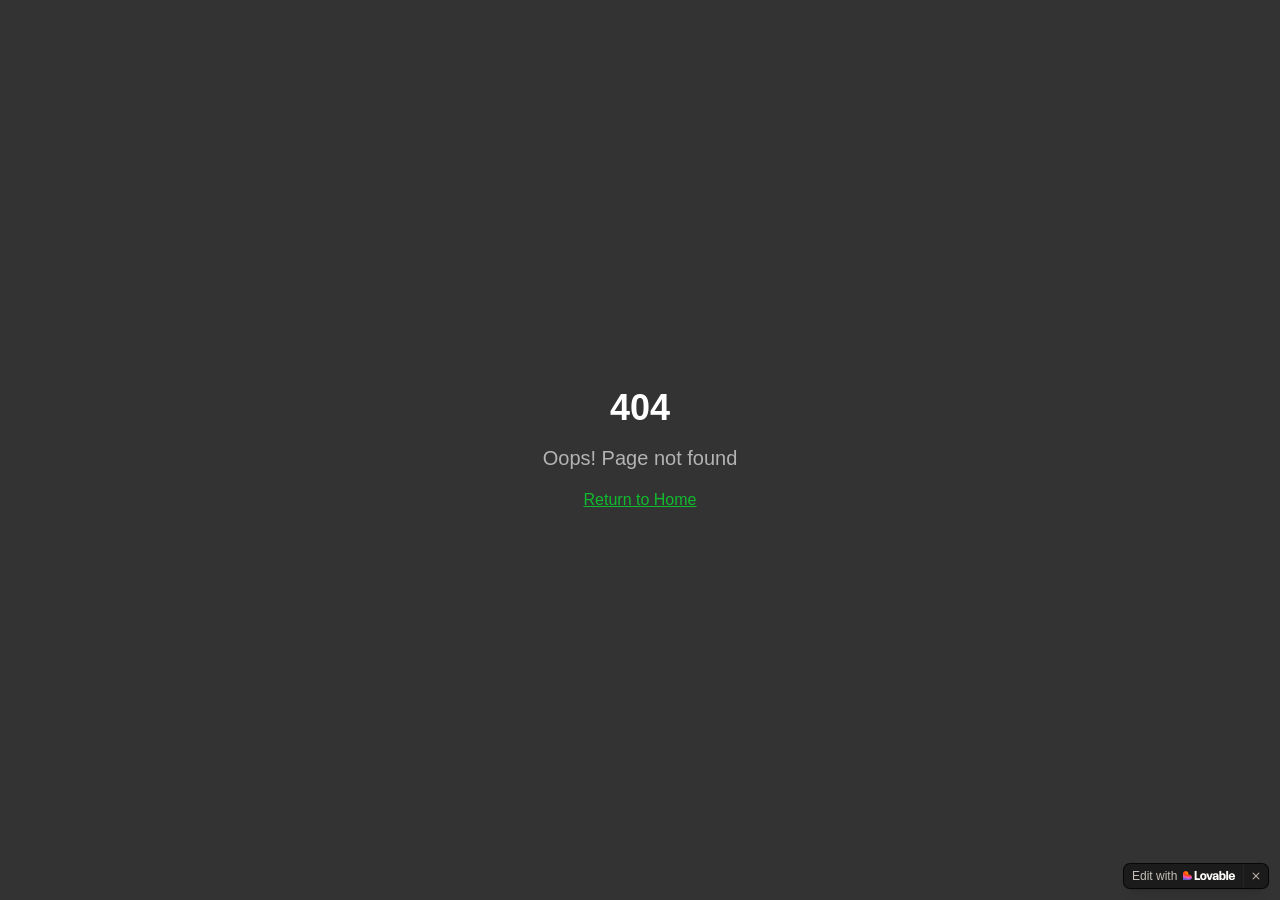
<file: index.html>
<!doctype html>
<html lang="pt-br">
  <head>
    <meta charset="UTF-8" />
    <meta name="viewport" content="width=device-width, initial-scale=1.0" />
    <title>Oferta Especial - Aumente sua Testosterona</title>
    <meta name="description" content="Parabéns! Você foi sorteado para uma oferta exclusiva.">
    <meta name="author" content="Lovable" />

    <!-- TODO: Update og:title to match your application name -->
    
    
    <meta property="og:type" content="website" />
    <meta property="og:image" content="https://pub-bb2e103a32db4e198524a2e9ed8f35b4.r2.dev/de148f58-ff51-496a-8e4f-7de44d46c290/id-preview-b5ab1b5c--cd36c248-e79c-4fe2-bded-eeb5e3ed4ec8.lovable.app-1772504623576.png">

    <meta name="twitter:card" content="summary_large_image" />
    <meta name="twitter:site" content="@Lovable" />
    <meta name="twitter:image" content="https://pub-bb2e103a32db4e198524a2e9ed8f35b4.r2.dev/de148f58-ff51-496a-8e4f-7de44d46c290/id-preview-b5ab1b5c--cd36c248-e79c-4fe2-bded-eeb5e3ed4ec8.lovable.app-1772504623576.png">
    <meta property="og:title" content="Oferta Especial - Aumente sua Testosterona">
  <meta name="twitter:title" content="Oferta Especial - Aumente sua Testosterona">
  <meta property="og:description" content="Parabéns! Você foi sorteado para uma oferta exclusiva.">
  <meta name="twitter:description" content="Parabéns! Você foi sorteado para uma oferta exclusiva.">

    <script>!function(i,n){i._plt=i._plt||(n&&n.timeOrigin?n.timeOrigin+n.now():Date.now())}(window,performance);</script>
    <link rel="preload" href="https://scripts.converteai.net/bf7e3197-aa1c-4f1c-8c3f-56433ef01d16/players/69bcc366ab9c7e1e9b75f3f1/v4/player.js" as="script">
    <link rel="preload" href="https://scripts.converteai.net/lib/js/smartplayer-wc/v4/smartplayer.js" as="script">
    <link rel="preload" href="https://cdn.converteai.net/bf7e3197-aa1c-4f1c-8c3f-56433ef01d16/69bcc35e423ef7939ca3b01e/main.m3u8" as="fetch">
    <link rel="dns-prefetch" href="https://cdn.converteai.net">
    <link rel="dns-prefetch" href="https://scripts.converteai.net">
    <link rel="dns-prefetch" href="https://images.converteai.net">
    <link rel="dns-prefetch" href="https://api.vturb.com.br">
    <script defer src="https://snippets.kiwify.com/upsell/upsell.min.js"></script>
    <script type="text/javascript"> var s=document.createElement("script"); s.src="https://scripts.converteai.net/bf7e3197-aa1c-4f1c-8c3f-56433ef01d16/players/69bcc366ab9c7e1e9b75f3f1/v4/player.js", s.async=!0,document.head.appendChild(s); </script>
  <script type="module" crossorigin src="/assets/index-BqfKpPIn.js"></script>
  <link rel="stylesheet" crossorigin href="/assets/index-BvEghQX3.css">

<style>
	@font-face {
		font-family: 'CameraPlainVariable';
		src: url('https://cdn.gpteng.co/mcp-widgets/v1/fonts/CameraPlainVariable.woff2') format('woff2');
		font-weight: 100 900;
		font-style: normal;
		font-display: swap;
	}

	#lovable-badge {
		--badge-bg: #1b1b1b;
		--badge-text: #c5c1b9;
		--badge-text-hover: #dcdad5;
		--badge-radius: 6px;
		--badge-padding: 8px;
		--badge-gap: 6px;
		--badge-shadow: 
			0 0 0 1px rgba(0, 0, 0, 0.88),
			0 1px 0 0 rgba(0, 0, 0, 0.04),
			0 2px 2px -1px rgba(0, 0, 0, 0.08),
			0 4px 4px -2px rgba(0, 0, 0, 0.08),
			0 8px 8px -4px rgba(0, 0, 0, 0.08),
			0 16px 16px -8px rgba(0, 0, 0, 0.08);
		--badge-transition-duration: 0.2s;
		--badge-transition-easing: cubic-bezier(0.16, 1, 0.32, 1);
		--focus-color: #575ECF;
		--focus-offset: 2px;
		--focus-width: 2px;
		
		position: fixed;
		bottom: 12px;
		right: 12px;
		height: 24px;
		display: flex;
		align-items: center;
		z-index: 1000000;
		background-color: var(--badge-bg);
		color: var(--badge-text);
		border-radius: var(--badge-radius);
		box-shadow: var(--badge-shadow);
		font-size: 12px;
		font-family: CameraPlainVariable, "CameraPlainVariable Fallback", -apple-system, BlinkMacSystemFont, 'Segoe UI', Roboto, sans-serif;
		font-weight: 400 !important;
		text-transform: none !important;
		font-feature-settings: normal !important;
		transform: translateZ(0);
		will-change: transform, opacity;
	}

	#lovable-badge-cta {
		display: flex;
		align-items: center;
		gap: var(--badge-gap);
		padding: 0 var(--badge-padding);
		height: 100%;
		color: inherit;
		text-decoration: none;
		white-space: nowrap;
		border-radius: var(--badge-radius) 0 0 var(--badge-radius);
		transition: 
			background-color var(--badge-transition-duration) ease,
			color var(--badge-transition-duration) ease,
			transform 0.1s ease;
	}

	#lovable-badge-cta:hover {
		background: rgba(255, 255, 255, 0.04);
		color: var(--badge-text-hover);
	}

	#lovable-badge-cta:active {
		transform: scale(0.98);
	}

	#lovable-badge-cta:focus {
		outline: none;
	}

	#lovable-badge-cta:focus-visible {
		outline: var(--focus-width) solid var(--focus-color);
		outline-offset: var(--focus-offset);
		z-index: 1;
	}

	#lovable-badge-text {
		line-height: 1;
	}

	#lovable-badge-divider {
		width: 1px;
		height: 24px;
		background-color: rgba(255, 255, 255, 0.04);
		flex-shrink: 0;
	}

	#lovable-badge-close {
		width: 24px;
		height: 24px;
		min-width: 24px;
		min-height: 24px;
		cursor: pointer;
		background: none;
		border: none;
		padding: 0;
		display: flex;
		align-items: center;
		justify-content: center;
		border-radius: 0 var(--badge-radius) var(--badge-radius) 0;
		flex-shrink: 0;
		transition: 
			background-color var(--badge-transition-duration) ease,
			transform 0.1s ease;
	}

	#lovable-badge-close:hover {
		background: rgba(255, 255, 255, 0.04);
	}

	#lovable-badge-close:active {
		transform: scale(0.92);
	}

	#lovable-badge-close:focus {
		outline: none;
	}

	#lovable-badge-close:focus-visible {
		outline: var(--focus-width) solid var(--focus-color);
		outline-offset: calc(var(--focus-offset) * -1);
		z-index: 1;
	}

	#lovable-badge-close svg path {
		fill: var(--badge-text);
		transition: fill var(--badge-transition-duration) ease;
	}

	#lovable-badge-close:hover svg path {
		fill: var(--badge-text-hover);
	}

	@media (prefers-reduced-motion: reduce) {
		#lovable-badge-cta,
		#lovable-badge-close,
		#lovable-badge-close svg path {
			transition: none;
		}
		
		#lovable-badge-cta:active,
		#lovable-badge-close:active {
			transform: none;
		}
	}

	@media (prefers-contrast: high) {
		#lovable-badge {
			--badge-bg: #000;
			--badge-text: #fff;
			--badge-text-hover: #fff;
			border: 2px solid currentColor;
		}
		
		#lovable-badge-cta:focus-visible,
		#lovable-badge-close:focus-visible {
			outline-width: 3px;
		}
	}
</style>
<script defer src="https://upssellmilitar.lovable.app/~flock.js" data-proxy-url="https://upssellmilitar.lovable.app/~api/analytics"></script></head>

  <body>
    <div id="root"></div>
  
<aside 
	id="lovable-badge" 
	role="complementary"
	dir="ltr"
	lang="en"
	aria-label="Edit with Lovable">
	<a 
		id="lovable-badge-cta" 
		target="_blank" 
		href="https://lovable.dev/projects/cd36c248-e79c-4fe2-bded-eeb5e3ed4ec8?utm_source=lovable-badge"
		rel="noopener"
		aria-label="Edit with Lovable">
		<span id="lovable-badge-text">Edit with</span>
		<svg xmlns="http://www.w3.org/2000/svg" width="52" height="16" fill="none" viewBox="0 0 52 16">
  <path fill="#FCFBF8" fill-rule="evenodd" d="M20.318 5.25c.643 0 1.206.14 1.69.418a2.81 2.81 0 0 1 1.118 1.191c.266.513.4 1.115.4 1.807s-.134 1.296-.4 1.812a2.81 2.81 0 0 1-1.118 1.193c-.484.278-1.047.418-1.69.418s-1.208-.14-1.695-.418a2.85 2.85 0 0 1-1.125-1.193c-.262-.516-.393-1.12-.393-1.812s.131-1.294.393-1.807a2.848 2.848 0 0 1 1.125-1.191c.487-.279 1.052-.418 1.695-.418Zm0 1.425c-.27 0-.504.076-.7.228-.193.147-.34.37-.443.67-.102.295-.153.66-.153 1.093 0 .435.05.801.153 1.1.102.3.25.524.443.676.196.147.43.22.7.22.27 0 .502-.073.694-.22.193-.152.341-.375.443-.67.103-.299.153-.667.153-1.106 0-.65-.112-1.145-.337-1.481a1.08 1.08 0 0 0-.953-.51ZM32.7 5.25c.61 0 1.127.1 1.549.3.422.197.74.48.953.849.217.368.325.809.325 1.32v2.704c0 .29.02.562.062.812.044.245.108.4.19.466V12h-1.935a5.895 5.895 0 0 1-.105-.684 7.745 7.745 0 0 1-.02-.228 2.293 2.293 0 0 1-.151.203c-.205.242-.47.437-.793.584-.32.143-.685.215-1.094.215-.406 0-.77-.08-1.094-.24a1.845 1.845 0 0 1-.756-.682 1.984 1.984 0 0 1-.27-1.045c0-.606.178-1.069.535-1.388.356-.324.87-.534 1.542-.633l1.125-.16c.225-.032.403-.074.534-.123a.622.622 0 0 0 .288-.196.549.549 0 0 0 .093-.327.65.65 0 0 0-.11-.367.702.702 0 0 0-.32-.27c-.14-.07-.31-.105-.51-.105-.32 0-.576.083-.768.251-.193.164-.298.39-.314.676h-1.923c.016-.434.147-.82.393-1.155.25-.34.596-.604 1.039-.792.442-.189.954-.283 1.535-.283Zm.99 3.498a.98.98 0 0 1-.215.14 2.49 2.49 0 0 1-.584.178l-.473.092c-.315.061-.553.156-.713.283-.155.127-.233.305-.233.534 0 .23.084.412.252.547.168.135.383.203.645.203s.494-.058.694-.173c.201-.118.355-.282.461-.49.11-.21.166-.448.166-.714v-.6Zm4.526-2.375c.065-.125.138-.243.221-.349.197-.25.437-.44.719-.571.282-.135.6-.203.952-.203.528 0 .988.138 1.377.412.389.275.688.67.896 1.186.21.512.314 1.12.314 1.824 0 .7-.107 1.309-.32 1.825-.213.512-.518.906-.915 1.18-.393.275-.854.412-1.383.412-.352 0-.667-.062-.946-.184a1.832 1.832 0 0 1-.7-.554 2.2 2.2 0 0 1-.234-.383V12h-1.843V3h1.862v3.373Zm1.284.296c-.274 0-.51.085-.707.253-.192.163-.338.397-.436.7a3.376 3.376 0 0 0-.148 1.05c0 .406.05.759.148 1.058.098.299.243.53.436.694.197.164.433.246.707.246.279 0 .512-.082.7-.246.193-.164.336-.395.43-.694.099-.3.148-.652.148-1.058 0-.405-.05-.757-.147-1.056-.095-.299-.238-.53-.43-.694a1.015 1.015 0 0 0-.7-.253Zm9.416-1.419c.602 0 1.136.131 1.604.393.466.262.829.643 1.086 1.143.263.5.394 1.097.394 1.794 0 .25-.002.449-.006.596H47.51c.018.288.071.538.164.75a1.3 1.3 0 0 0 .491.596c.214.13.465.196.757.196.319 0 .583-.082.792-.246.209-.167.34-.403.393-.706h1.862a2.48 2.48 0 0 1-.485 1.235 2.54 2.54 0 0 1-1.051.805c-.439.188-.949.283-1.53.283-.655 0-1.225-.125-1.708-.375a2.672 2.672 0 0 1-1.13-1.143c-.267-.508-.4-1.137-.4-1.887 0-.712.14-1.327.418-1.843a2.86 2.86 0 0 1 1.155-1.186c.491-.27 1.051-.405 1.678-.405Zm-.044 1.345c-.274 0-.516.068-.725.203a1.29 1.29 0 0 0-.479.59 2.045 2.045 0 0 0-.132.498h2.562a1.873 1.873 0 0 0-.138-.602 1.061 1.061 0 0 0-.418-.516 1.243 1.243 0 0 0-.67-.173Z" clip-rule="evenodd"/>
  <path fill="#FCFBF8" d="m26.605 9.995 1.342-4.566h1.924L27.628 12h-2.07l-2.33-6.57h1.98l1.397 4.565Zm-13.013.143h2.256c1.632 0 1.421 1.837 1.418 1.861h-5.603V3h1.93v7.138Zm31.516 1.861h-1.862V3h1.862v8.999Z"/>
  <path fill="url(#a)" fill-rule="evenodd" d="M2.7 3c1.492 0 2.7 1.192 2.7 2.663v1.012h.9c1.49 0 2.7 1.192 2.7 2.662S7.791 12 6.3 12H0V5.663C0 4.193 1.209 3 2.7 3Z" clip-rule="evenodd"/>
  <defs>
    <radialGradient id="a" cx="0" cy="0" r="1" gradientTransform="matrix(-1.54236 7.07838 -10.231 -2.15602 4.627 5.022)" gradientUnits="userSpaceOnUse">
      <stop offset=".106" stop-color="#FE7B02"/>
      <stop offset=".394" stop-color="#FE3F21"/>
      <stop offset=".608" stop-color="#F858BC"/>
      <stop offset=".929" stop-color="#575ECF"/>
    </radialGradient>
  </defs>
</svg>


	</a>
	
	<span id="lovable-badge-divider" aria-hidden="true"></span>
	
	<button 
		id="lovable-badge-close"
		aria-label="Dismiss"
		title="Dismiss"
		type="button">
		<svg xmlns="http://www.w3.org/2000/svg" width="16" height="16" fill="none" viewBox="0 0 16 16" aria-hidden="true">
			<path d="M10.646 4.646a.5.5 0 1 1 .707.708L8.707 8l2.646 2.646a.5.5 0 1 1-.707.707L8 8.707l-2.646 2.646a.5.5 0 1 1-.708-.707L7.293 8 4.646 5.354a.5.5 0 1 1 .708-.708L8 7.293l2.646-2.647Z"/>
		</svg>
	</button>
</aside>
<script>
	// Don't show the lovable-badge if the page is in an iframe or if it's being rendered by puppeteer (screenshot service)
	if (window.self !== window.top || navigator.userAgent.includes('puppeteer')) {
		// the page is in an iframe
		var badge = document.getElementById('lovable-badge');
		if (badge) {
			badge.style.display = 'none';
		}
	}

	// Add click event listener to close button with animation
	var closeButton = document.getElementById('lovable-badge-close');
	if (closeButton) {
		closeButton.addEventListener('click', function(event) {
			event.preventDefault();
			event.stopPropagation();
			var badge = document.getElementById('lovable-badge');
			if (badge) {
				badge.classList.add('closing');
				setTimeout(function() {
					if (badge) {
						badge.style.display = 'none';
					}
				}, 240);
			}
		});
	}
</script>
</body>
</html>
</file>
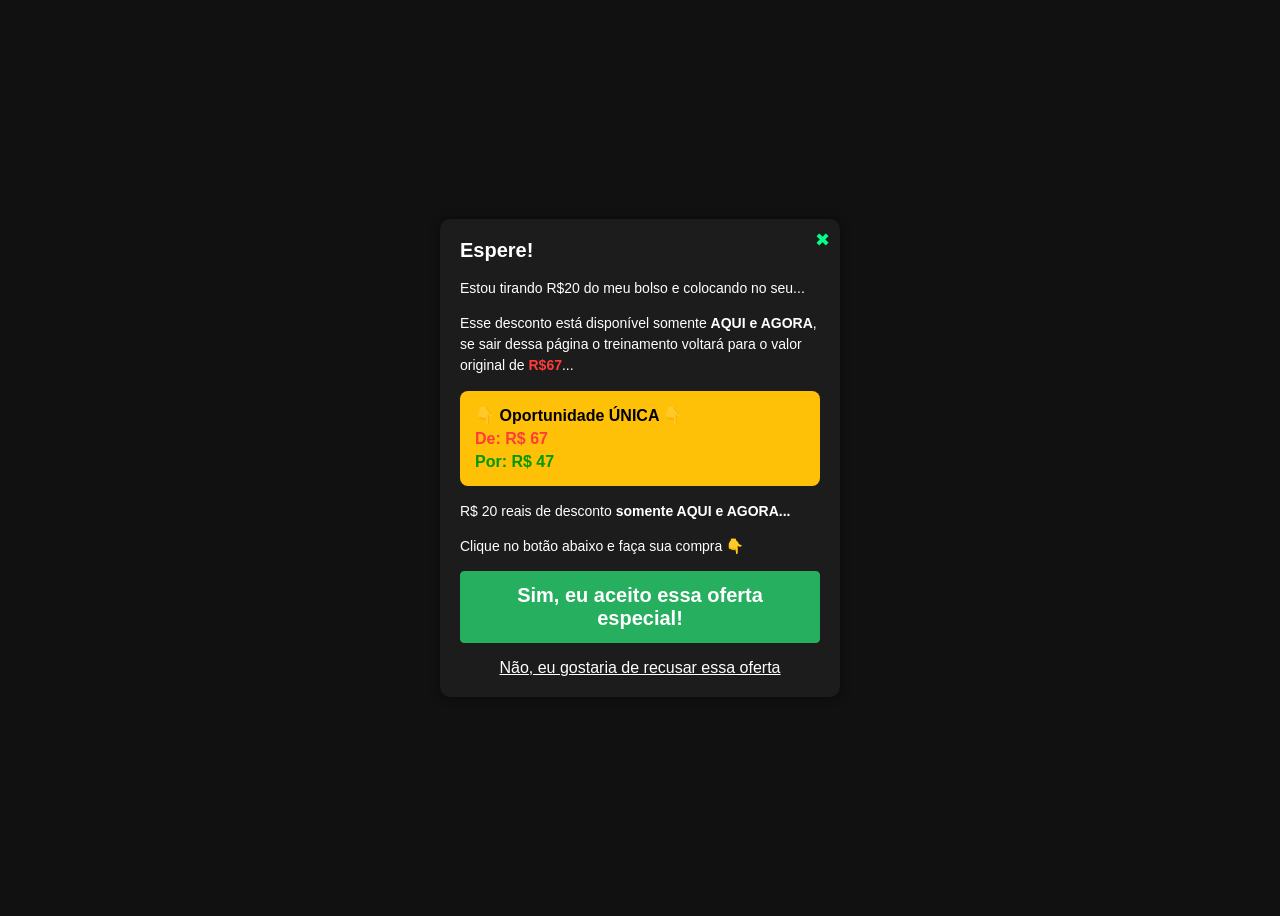
<file: back (4)/index.html>
<!DOCTYPE html>
<html lang="pt-br">
<head>
<meta charset="UTF-8">
<meta name="viewport" content="width=device-width, initial-scale=1.0">
<title>Oferta</title>

<style>
    body {
        background: #111;
        font-family: Arial, sans-serif;
        display: flex;
        justify-content: center;
        align-items: center;
        height: 100vh;
    }

    .box {
        background: #1c1c1c;
        color: #fff;
        width: 360px;
        border-radius: 10px;
        padding: 20px;
        box-shadow: 0 0 10px rgba(0,0,0,0.5);
        position: relative;
    }

    .close {
        position: absolute;
        top: 10px;
        right: 10px;
        color: #00ff88;
        font-size: 18px;
        cursor: pointer;
    }

    h2 {
        margin-top: 0;
        font-size: 20px;
    }

    p {
        font-size: 14px;
        line-height: 1.5;
    }

    .red {
        color: #ff3b3b;
        font-weight: bold;
    }

    .yellow-box {
        background: #ffc107;
        color: #000;
        border-radius: 8px;
        padding: 15px;
        margin: 15px 0;
        font-weight: bold;
    }

    .yellow-box span {
        display: block;
        margin-top: 5px;
    }

    .old {
        color: #ff3b3b;
    }

    .new {
        color: #009900;
    }

    .btn {
        background: #2ecc71;
        color: #fff;
        text-align: center;
        padding: 15px;
        border-radius: 8px;
        margin-top: 15px;
        font-weight: bold;
        cursor: pointer;
        text-decoration: none;
        display: block;
    }

    .btn:hover {
        background: #27ae60;
    }
</style>

</head>
<body>

<div class="box">
    <div class="close">✖</div>

    <h2><strong>Espere!</strong></h2>

    <p>Estou tirando R$20 do meu bolso e colocando no seu...</p>

    <p>
        Esse desconto está disponível somente <strong>AQUI e AGORA</strong>, 
        se sair dessa página o treinamento voltará para o valor original de 
        <span class="red">R$67</span>...
    </p>

    <div class="yellow-box">
        👇 Oportunidade ÚNICA 👇
        <span class="old">De: R$ 67</span>
        <span class="new">Por: R$ 47</span>
    </div>

    <p>R$ 20 reais de desconto <strong>somente AQUI e AGORA...</strong></p>

    <p>Clique no botão abaixo e faça sua compra 👇</p>

    <div style="text-align:center" id="kiwify-upsell-zq73HGE" data-upsell-url="" data-downsell-url="">
          <button id="kiwify-upsell-trigger-zq73HGE" style="background-color:#27AF60;padding:12px 16px;cursor:pointer;color:#FFFFFF;font-weight:600;border-radius:4px;border:1px solid #27AF60;font-size:20px;">Sim, eu aceito essa oferta especial!</button>
          <div id="kiwify-upsell-cancel-trigger-zq73HGE" style="margin-top:1rem;cursor:pointer;font-size:16px;text-decoration:underline;font-family:sans-serif;">Não, eu gostaria de recusar essa oferta</div>
        </div><script src="https://snippets.kiwify.com/upsell/upsell.min.js"></script>
</div>

</body>
</html>
</file>
<file: assets/index-BvEghQX3.css>
*,:before,:after{--tw-border-spacing-x: 0;--tw-border-spacing-y: 0;--tw-translate-x: 0;--tw-translate-y: 0;--tw-rotate: 0;--tw-skew-x: 0;--tw-skew-y: 0;--tw-scale-x: 1;--tw-scale-y: 1;--tw-pan-x: ;--tw-pan-y: ;--tw-pinch-zoom: ;--tw-scroll-snap-strictness: proximity;--tw-gradient-from-position: ;--tw-gradient-via-position: ;--tw-gradient-to-position: ;--tw-ordinal: ;--tw-slashed-zero: ;--tw-numeric-figure: ;--tw-numeric-spacing: ;--tw-numeric-fraction: ;--tw-ring-inset: ;--tw-ring-offset-width: 0px;--tw-ring-offset-color: #fff;--tw-ring-color: rgb(59 130 246 / .5);--tw-ring-offset-shadow: 0 0 #0000;--tw-ring-shadow: 0 0 #0000;--tw-shadow: 0 0 #0000;--tw-shadow-colored: 0 0 #0000;--tw-blur: ;--tw-brightness: ;--tw-contrast: ;--tw-grayscale: ;--tw-hue-rotate: ;--tw-invert: ;--tw-saturate: ;--tw-sepia: ;--tw-drop-shadow: ;--tw-backdrop-blur: ;--tw-backdrop-brightness: ;--tw-backdrop-contrast: ;--tw-backdrop-grayscale: ;--tw-backdrop-hue-rotate: ;--tw-backdrop-invert: ;--tw-backdrop-opacity: ;--tw-backdrop-saturate: ;--tw-backdrop-sepia: ;--tw-contain-size: ;--tw-contain-layout: ;--tw-contain-paint: ;--tw-contain-style: }::backdrop{--tw-border-spacing-x: 0;--tw-border-spacing-y: 0;--tw-translate-x: 0;--tw-translate-y: 0;--tw-rotate: 0;--tw-skew-x: 0;--tw-skew-y: 0;--tw-scale-x: 1;--tw-scale-y: 1;--tw-pan-x: ;--tw-pan-y: ;--tw-pinch-zoom: ;--tw-scroll-snap-strictness: proximity;--tw-gradient-from-position: ;--tw-gradient-via-position: ;--tw-gradient-to-position: ;--tw-ordinal: ;--tw-slashed-zero: ;--tw-numeric-figure: ;--tw-numeric-spacing: ;--tw-numeric-fraction: ;--tw-ring-inset: ;--tw-ring-offset-width: 0px;--tw-ring-offset-color: #fff;--tw-ring-color: rgb(59 130 246 / .5);--tw-ring-offset-shadow: 0 0 #0000;--tw-ring-shadow: 0 0 #0000;--tw-shadow: 0 0 #0000;--tw-shadow-colored: 0 0 #0000;--tw-blur: ;--tw-brightness: ;--tw-contrast: ;--tw-grayscale: ;--tw-hue-rotate: ;--tw-invert: ;--tw-saturate: ;--tw-sepia: ;--tw-drop-shadow: ;--tw-backdrop-blur: ;--tw-backdrop-brightness: ;--tw-backdrop-contrast: ;--tw-backdrop-grayscale: ;--tw-backdrop-hue-rotate: ;--tw-backdrop-invert: ;--tw-backdrop-opacity: ;--tw-backdrop-saturate: ;--tw-backdrop-sepia: ;--tw-contain-size: ;--tw-contain-layout: ;--tw-contain-paint: ;--tw-contain-style: }*,:before,:after{box-sizing:border-box;border-width:0;border-style:solid;border-color:#e5e7eb}:before,:after{--tw-content: ""}html,:host{line-height:1.5;-webkit-text-size-adjust:100%;-moz-tab-size:4;-o-tab-size:4;tab-size:4;font-family:ui-sans-serif,system-ui,sans-serif,"Apple Color Emoji","Segoe UI Emoji",Segoe UI Symbol,"Noto Color Emoji";font-feature-settings:normal;font-variation-settings:normal;-webkit-tap-highlight-color:transparent}body{margin:0;line-height:inherit}hr{height:0;color:inherit;border-top-width:1px}abbr:where([title]){-webkit-text-decoration:underline dotted;text-decoration:underline dotted}h1,h2,h3,h4,h5,h6{font-size:inherit;font-weight:inherit}a{color:inherit;text-decoration:inherit}b,strong{font-weight:bolder}code,kbd,samp,pre{font-family:ui-monospace,SFMono-Regular,Menlo,Monaco,Consolas,Liberation Mono,Courier New,monospace;font-feature-settings:normal;font-variation-settings:normal;font-size:1em}small{font-size:80%}sub,sup{font-size:75%;line-height:0;position:relative;vertical-align:baseline}sub{bottom:-.25em}sup{top:-.5em}table{text-indent:0;border-color:inherit;border-collapse:collapse}button,input,optgroup,select,textarea{font-family:inherit;font-feature-settings:inherit;font-variation-settings:inherit;font-size:100%;font-weight:inherit;line-height:inherit;letter-spacing:inherit;color:inherit;margin:0;padding:0}button,select{text-transform:none}button,input:where([type=button]),input:where([type=reset]),input:where([type=submit]){-webkit-appearance:button;background-color:transparent;background-image:none}:-moz-focusring{outline:auto}:-moz-ui-invalid{box-shadow:none}progress{vertical-align:baseline}::-webkit-inner-spin-button,::-webkit-outer-spin-button{height:auto}[type=search]{-webkit-appearance:textfield;outline-offset:-2px}::-webkit-search-decoration{-webkit-appearance:none}::-webkit-file-upload-button{-webkit-appearance:button;font:inherit}summary{display:list-item}blockquote,dl,dd,h1,h2,h3,h4,h5,h6,hr,figure,p,pre{margin:0}fieldset{margin:0;padding:0}legend{padding:0}ol,ul,menu{list-style:none;margin:0;padding:0}dialog{padding:0}textarea{resize:vertical}input::-moz-placeholder,textarea::-moz-placeholder{opacity:1;color:#9ca3af}input::placeholder,textarea::placeholder{opacity:1;color:#9ca3af}button,[role=button]{cursor:pointer}:disabled{cursor:default}img,svg,video,canvas,audio,iframe,embed,object{display:block;vertical-align:middle}img,video{max-width:100%;height:auto}[hidden]:where(:not([hidden=until-found])){display:none}:root{--background: 0 0% 13%;--foreground: 0 0% 100%;--card: 0 0% 13%;--card-foreground: 0 0% 100%;--popover: 0 0% 13%;--popover-foreground: 0 0% 100%;--primary: 130 83% 40%;--primary-foreground: 0 0% 100%;--secondary: 0 0% 20%;--secondary-foreground: 0 0% 100%;--muted: 0 0% 20%;--muted-foreground: 0 0% 70%;--accent: 0 0% 20%;--accent-foreground: 0 0% 100%;--destructive: 0 72% 51%;--destructive-foreground: 0 0% 100%;--warning: 0 72% 40%;--warning-foreground: 0 0% 100%;--cta: 134 61% 41%;--cta-foreground: 0 0% 100%;--border: 0 0% 20%;--input: 0 0% 20%;--ring: 130 83% 40%;--radius: .5rem;--sidebar-background: 0 0% 10%;--sidebar-foreground: 0 0% 90%;--sidebar-primary: 130 83% 40%;--sidebar-primary-foreground: 0 0% 100%;--sidebar-accent: 0 0% 15%;--sidebar-accent-foreground: 0 0% 90%;--sidebar-border: 0 0% 20%;--sidebar-ring: 130 83% 40%}*{border-color:hsl(var(--border))}body{background-color:hsl(var(--background));color:hsl(var(--foreground));font-family:Helvetica Neue,Arial,sans-serif}.sr-only{position:absolute;width:1px;height:1px;padding:0;margin:-1px;overflow:hidden;clip:rect(0,0,0,0);white-space:nowrap;border-width:0}.pointer-events-none{pointer-events:none}.pointer-events-auto{pointer-events:auto}.visible{visibility:visible}.invisible{visibility:hidden}.fixed{position:fixed}.absolute{position:absolute}.relative{position:relative}.inset-0{top:0;right:0;bottom:0;left:0}.inset-x-0{left:0;right:0}.inset-y-0{top:0;bottom:0}.-bottom-12{bottom:-3rem}.-left-12{left:-3rem}.-right-12{right:-3rem}.-top-12{top:-3rem}.bottom-0{bottom:0}.left-0{left:0}.left-1{left:.25rem}.left-1\/2{left:50%}.left-2{left:.5rem}.left-\[50\%\]{left:50%}.right-0{right:0}.right-1{right:.25rem}.right-2{right:.5rem}.right-3{right:.75rem}.right-4{right:1rem}.top-0{top:0}.top-1\.5{top:.375rem}.top-1\/2{top:50%}.top-2{top:.5rem}.top-3\.5{top:.875rem}.top-4{top:1rem}.top-\[1px\]{top:1px}.top-\[50\%\]{top:50%}.top-\[60\%\]{top:60%}.top-full{top:100%}.z-10{z-index:10}.z-20{z-index:20}.z-50{z-index:50}.z-\[100\]{z-index:100}.z-\[1\]{z-index:1}.-mx-1{margin-left:-.25rem;margin-right:-.25rem}.mx-2{margin-left:.5rem;margin-right:.5rem}.mx-3\.5{margin-left:.875rem;margin-right:.875rem}.mx-auto{margin-left:auto;margin-right:auto}.my-0\.5{margin-top:.125rem;margin-bottom:.125rem}.my-1{margin-top:.25rem;margin-bottom:.25rem}.-ml-4{margin-left:-1rem}.-mt-4{margin-top:-1rem}.mb-1{margin-bottom:.25rem}.mb-4{margin-bottom:1rem}.mb-6{margin-bottom:1.5rem}.ml-1{margin-left:.25rem}.ml-auto{margin-left:auto}.mr-2{margin-right:.5rem}.mt-1\.5{margin-top:.375rem}.mt-2{margin-top:.5rem}.mt-24{margin-top:6rem}.mt-4{margin-top:1rem}.mt-auto{margin-top:auto}.block{display:block}.inline-block{display:inline-block}.inline{display:inline}.flex{display:flex}.inline-flex{display:inline-flex}.table{display:table}.grid{display:grid}.hidden{display:none}.aspect-square{aspect-ratio:1 / 1}.aspect-video{aspect-ratio:16 / 9}.size-4{width:1rem;height:1rem}.h-1\.5{height:.375rem}.h-10{height:2.5rem}.h-11{height:2.75rem}.h-12{height:3rem}.h-2{height:.5rem}.h-2\.5{height:.625rem}.h-3{height:.75rem}.h-3\.5{height:.875rem}.h-4{height:1rem}.h-5{height:1.25rem}.h-6{height:1.5rem}.h-7{height:1.75rem}.h-8{height:2rem}.h-9{height:2.25rem}.h-\[1px\]{height:1px}.h-\[3px\]{height:3px}.h-\[var\(--radix-navigation-menu-viewport-height\)\]{height:var(--radix-navigation-menu-viewport-height)}.h-\[var\(--radix-select-trigger-height\)\]{height:var(--radix-select-trigger-height)}.h-auto{height:auto}.h-full{height:100%}.h-px{height:1px}.h-svh{height:100svh}.max-h-96{max-height:24rem}.max-h-\[300px\]{max-height:300px}.max-h-screen{max-height:100vh}.min-h-0{min-height:0px}.min-h-\[80px\]{min-height:80px}.min-h-screen{min-height:100vh}.min-h-svh{min-height:100svh}.w-0{width:0px}.w-1{width:.25rem}.w-10{width:2.5rem}.w-11{width:2.75rem}.w-2{width:.5rem}.w-2\.5{width:.625rem}.w-3{width:.75rem}.w-3\.5{width:.875rem}.w-3\/4{width:75%}.w-4{width:1rem}.w-5{width:1.25rem}.w-64{width:16rem}.w-7{width:1.75rem}.w-72{width:18rem}.w-8{width:2rem}.w-9{width:2.25rem}.w-\[--sidebar-width\]{width:var(--sidebar-width)}.w-\[100px\]{width:100px}.w-\[1px\]{width:1px}.w-auto{width:auto}.w-full{width:100%}.w-max{width:-moz-max-content;width:max-content}.w-px{width:1px}.min-w-0{min-width:0px}.min-w-5{min-width:1.25rem}.min-w-\[12rem\]{min-width:12rem}.min-w-\[8rem\]{min-width:8rem}.min-w-\[var\(--radix-select-trigger-width\)\]{min-width:var(--radix-select-trigger-width)}.max-w-\[--skeleton-width\]{max-width:var(--skeleton-width)}.max-w-\[360px\]{max-width:360px}.max-w-\[400px\]{max-width:400px}.max-w-lg{max-width:32rem}.max-w-max{max-width:-moz-max-content;max-width:max-content}.max-w-md{max-width:28rem}.flex-1{flex:1 1 0%}.shrink-0{flex-shrink:0}.grow{flex-grow:1}.grow-0{flex-grow:0}.basis-full{flex-basis:100%}.caption-bottom{caption-side:bottom}.border-collapse{border-collapse:collapse}.-translate-x-1\/2{--tw-translate-x: -50%;transform:translate(var(--tw-translate-x),var(--tw-translate-y)) rotate(var(--tw-rotate)) skew(var(--tw-skew-x)) skewY(var(--tw-skew-y)) scaleX(var(--tw-scale-x)) scaleY(var(--tw-scale-y))}.-translate-x-px{--tw-translate-x: -1px;transform:translate(var(--tw-translate-x),var(--tw-translate-y)) rotate(var(--tw-rotate)) skew(var(--tw-skew-x)) skewY(var(--tw-skew-y)) scaleX(var(--tw-scale-x)) scaleY(var(--tw-scale-y))}.-translate-y-1\/2{--tw-translate-y: -50%;transform:translate(var(--tw-translate-x),var(--tw-translate-y)) rotate(var(--tw-rotate)) skew(var(--tw-skew-x)) skewY(var(--tw-skew-y)) scaleX(var(--tw-scale-x)) scaleY(var(--tw-scale-y))}.translate-x-\[-50\%\]{--tw-translate-x: -50%;transform:translate(var(--tw-translate-x),var(--tw-translate-y)) rotate(var(--tw-rotate)) skew(var(--tw-skew-x)) skewY(var(--tw-skew-y)) scaleX(var(--tw-scale-x)) scaleY(var(--tw-scale-y))}.translate-x-px{--tw-translate-x: 1px;transform:translate(var(--tw-translate-x),var(--tw-translate-y)) rotate(var(--tw-rotate)) skew(var(--tw-skew-x)) skewY(var(--tw-skew-y)) scaleX(var(--tw-scale-x)) scaleY(var(--tw-scale-y))}.translate-y-\[-50\%\]{--tw-translate-y: -50%;transform:translate(var(--tw-translate-x),var(--tw-translate-y)) rotate(var(--tw-rotate)) skew(var(--tw-skew-x)) skewY(var(--tw-skew-y)) scaleX(var(--tw-scale-x)) scaleY(var(--tw-scale-y))}.rotate-45{--tw-rotate: 45deg;transform:translate(var(--tw-translate-x),var(--tw-translate-y)) rotate(var(--tw-rotate)) skew(var(--tw-skew-x)) skewY(var(--tw-skew-y)) scaleX(var(--tw-scale-x)) scaleY(var(--tw-scale-y))}.rotate-90{--tw-rotate: 90deg;transform:translate(var(--tw-translate-x),var(--tw-translate-y)) rotate(var(--tw-rotate)) skew(var(--tw-skew-x)) skewY(var(--tw-skew-y)) scaleX(var(--tw-scale-x)) scaleY(var(--tw-scale-y))}.transform{transform:translate(var(--tw-translate-x),var(--tw-translate-y)) rotate(var(--tw-rotate)) skew(var(--tw-skew-x)) skewY(var(--tw-skew-y)) scaleX(var(--tw-scale-x)) scaleY(var(--tw-scale-y))}@keyframes pulse{50%{opacity:.5}}.animate-pulse{animation:pulse 2s cubic-bezier(.4,0,.6,1) infinite}.cursor-default{cursor:default}.cursor-pointer{cursor:pointer}.touch-none{touch-action:none}.select-none{-webkit-user-select:none;-moz-user-select:none;user-select:none}.list-none{list-style-type:none}.flex-row{flex-direction:row}.flex-col{flex-direction:column}.flex-col-reverse{flex-direction:column-reverse}.flex-wrap{flex-wrap:wrap}.items-start{align-items:flex-start}.items-end{align-items:flex-end}.items-center{align-items:center}.items-stretch{align-items:stretch}.justify-center{justify-content:center}.justify-between{justify-content:space-between}.gap-1{gap:.25rem}.gap-1\.5{gap:.375rem}.gap-2{gap:.5rem}.gap-4{gap:1rem}.space-x-1>:not([hidden])~:not([hidden]){--tw-space-x-reverse: 0;margin-right:calc(.25rem * var(--tw-space-x-reverse));margin-left:calc(.25rem * calc(1 - var(--tw-space-x-reverse)))}.space-x-4>:not([hidden])~:not([hidden]){--tw-space-x-reverse: 0;margin-right:calc(1rem * var(--tw-space-x-reverse));margin-left:calc(1rem * calc(1 - var(--tw-space-x-reverse)))}.space-y-1>:not([hidden])~:not([hidden]){--tw-space-y-reverse: 0;margin-top:calc(.25rem * calc(1 - var(--tw-space-y-reverse)));margin-bottom:calc(.25rem * var(--tw-space-y-reverse))}.space-y-1\.5>:not([hidden])~:not([hidden]){--tw-space-y-reverse: 0;margin-top:calc(.375rem * calc(1 - var(--tw-space-y-reverse)));margin-bottom:calc(.375rem * var(--tw-space-y-reverse))}.space-y-2>:not([hidden])~:not([hidden]){--tw-space-y-reverse: 0;margin-top:calc(.5rem * calc(1 - var(--tw-space-y-reverse)));margin-bottom:calc(.5rem * var(--tw-space-y-reverse))}.space-y-4>:not([hidden])~:not([hidden]){--tw-space-y-reverse: 0;margin-top:calc(1rem * calc(1 - var(--tw-space-y-reverse)));margin-bottom:calc(1rem * var(--tw-space-y-reverse))}.overflow-auto{overflow:auto}.overflow-hidden{overflow:hidden}.overflow-y-auto{overflow-y:auto}.overflow-x-hidden{overflow-x:hidden}.whitespace-nowrap{white-space:nowrap}.break-words{overflow-wrap:break-word}.rounded-\[2px\]{border-radius:2px}.rounded-\[inherit\]{border-radius:inherit}.rounded-full{border-radius:9999px}.rounded-lg{border-radius:var(--radius)}.rounded-md{border-radius:calc(var(--radius) - 2px)}.rounded-sm{border-radius:calc(var(--radius) - 4px)}.rounded-xl{border-radius:.75rem}.rounded-t-\[10px\]{border-top-left-radius:10px;border-top-right-radius:10px}.rounded-tl-sm{border-top-left-radius:calc(var(--radius) - 4px)}.border{border-width:1px}.border-2{border-width:2px}.border-\[1\.5px\]{border-width:1.5px}.border-y{border-top-width:1px;border-bottom-width:1px}.border-b{border-bottom-width:1px}.border-l{border-left-width:1px}.border-r{border-right-width:1px}.border-t{border-top-width:1px}.border-dashed{border-style:dashed}.border-\[--color-border\]{border-color:var(--color-border)}.border-border\/50{border-color:hsl(var(--border) / .5)}.border-destructive{border-color:hsl(var(--destructive))}.border-destructive\/50{border-color:hsl(var(--destructive) / .5)}.border-input{border-color:hsl(var(--input))}.border-primary{border-color:hsl(var(--primary))}.border-sidebar-border{border-color:hsl(var(--sidebar-border))}.border-transparent{border-color:transparent}.border-l-transparent{border-left-color:transparent}.border-t-transparent{border-top-color:transparent}.bg-\[--color-bg\]{background-color:var(--color-bg)}.bg-accent{background-color:hsl(var(--accent))}.bg-background{background-color:hsl(var(--background))}.bg-black\/80{background-color:#000c}.bg-border{background-color:hsl(var(--border))}.bg-card{background-color:hsl(var(--card))}.bg-cta{background-color:hsl(var(--cta))}.bg-destructive{background-color:hsl(var(--destructive))}.bg-foreground{background-color:hsl(var(--foreground))}.bg-muted{background-color:hsl(var(--muted))}.bg-muted\/50{background-color:hsl(var(--muted) / .5)}.bg-popover{background-color:hsl(var(--popover))}.bg-primary{background-color:hsl(var(--primary))}.bg-secondary{background-color:hsl(var(--secondary))}.bg-sidebar{background-color:hsl(var(--sidebar-background))}.bg-sidebar-border{background-color:hsl(var(--sidebar-border))}.bg-transparent{background-color:transparent}.bg-warning{background-color:hsl(var(--warning))}.bg-yellow-400{--tw-bg-opacity: 1;background-color:rgb(250 204 21 / var(--tw-bg-opacity, 1))}.fill-current{fill:currentColor}.p-0{padding:0}.p-1{padding:.25rem}.p-2{padding:.5rem}.p-3{padding:.75rem}.p-4{padding:1rem}.p-6{padding:1.5rem}.p-\[1px\]{padding:1px}.px-1{padding-left:.25rem;padding-right:.25rem}.px-2{padding-left:.5rem;padding-right:.5rem}.px-2\.5{padding-left:.625rem;padding-right:.625rem}.px-3{padding-left:.75rem;padding-right:.75rem}.px-4{padding-left:1rem;padding-right:1rem}.px-5{padding-left:1.25rem;padding-right:1.25rem}.px-6{padding-left:1.5rem;padding-right:1.5rem}.px-8{padding-left:2rem;padding-right:2rem}.py-0\.5{padding-top:.125rem;padding-bottom:.125rem}.py-1{padding-top:.25rem;padding-bottom:.25rem}.py-1\.5{padding-top:.375rem;padding-bottom:.375rem}.py-2{padding-top:.5rem;padding-bottom:.5rem}.py-3{padding-top:.75rem;padding-bottom:.75rem}.py-4{padding-top:1rem;padding-bottom:1rem}.py-6{padding-top:1.5rem;padding-bottom:1.5rem}.pb-3{padding-bottom:.75rem}.pb-4{padding-bottom:1rem}.pl-2\.5{padding-left:.625rem}.pl-4{padding-left:1rem}.pl-8{padding-left:2rem}.pr-2{padding-right:.5rem}.pr-2\.5{padding-right:.625rem}.pr-8{padding-right:2rem}.pt-0{padding-top:0}.pt-1{padding-top:.25rem}.pt-3{padding-top:.75rem}.pt-4{padding-top:1rem}.text-left{text-align:left}.text-center{text-align:center}.align-middle{vertical-align:middle}.font-mono{font-family:ui-monospace,SFMono-Regular,Menlo,Monaco,Consolas,Liberation Mono,Courier New,monospace}.text-2xl{font-size:1.5rem;line-height:2rem}.text-4xl{font-size:2.25rem;line-height:2.5rem}.text-\[0\.8rem\]{font-size:.8rem}.text-\[11px\]{font-size:11px}.text-base{font-size:1rem;line-height:1.5rem}.text-lg{font-size:1.125rem;line-height:1.75rem}.text-sm{font-size:.875rem;line-height:1.25rem}.text-xl{font-size:1.25rem;line-height:1.75rem}.text-xs{font-size:.75rem;line-height:1rem}.font-bold{font-weight:700}.font-medium{font-weight:500}.font-normal{font-weight:400}.font-semibold{font-weight:600}.tabular-nums{--tw-numeric-spacing: tabular-nums;font-variant-numeric:var(--tw-ordinal) var(--tw-slashed-zero) var(--tw-numeric-figure) var(--tw-numeric-spacing) var(--tw-numeric-fraction)}.leading-none{line-height:1}.leading-tight{line-height:1.25}.tracking-tight{letter-spacing:-.025em}.tracking-widest{letter-spacing:.1em}.text-accent-foreground{color:hsl(var(--accent-foreground))}.text-black{--tw-text-opacity: 1;color:rgb(0 0 0 / var(--tw-text-opacity, 1))}.text-card-foreground{color:hsl(var(--card-foreground))}.text-cta-foreground{color:hsl(var(--cta-foreground))}.text-current{color:currentColor}.text-destructive{color:hsl(var(--destructive))}.text-destructive-foreground{color:hsl(var(--destructive-foreground))}.text-foreground{color:hsl(var(--foreground))}.text-foreground\/50{color:hsl(var(--foreground) / .5)}.text-green-700{--tw-text-opacity: 1;color:rgb(21 128 61 / var(--tw-text-opacity, 1))}.text-muted-foreground{color:hsl(var(--muted-foreground))}.text-popover-foreground{color:hsl(var(--popover-foreground))}.text-primary{color:hsl(var(--primary))}.text-primary-foreground{color:hsl(var(--primary-foreground))}.text-secondary-foreground{color:hsl(var(--secondary-foreground))}.text-sidebar-foreground{color:hsl(var(--sidebar-foreground))}.text-sidebar-foreground\/70{color:hsl(var(--sidebar-foreground) / .7)}.text-warning-foreground{color:hsl(var(--warning-foreground))}.underline{text-decoration-line:underline}.no-underline{text-decoration-line:none}.underline-offset-4{text-underline-offset:4px}.opacity-0{opacity:0}.opacity-50{opacity:.5}.opacity-60{opacity:.6}.opacity-70{opacity:.7}.opacity-90{opacity:.9}.shadow-\[0_0_0_1px_hsl\(var\(--sidebar-border\)\)\]{--tw-shadow: 0 0 0 1px hsl(var(--sidebar-border));--tw-shadow-colored: 0 0 0 1px var(--tw-shadow-color);box-shadow:var(--tw-ring-offset-shadow, 0 0 #0000),var(--tw-ring-shadow, 0 0 #0000),var(--tw-shadow)}.shadow-lg{--tw-shadow: 0 10px 15px -3px rgb(0 0 0 / .1), 0 4px 6px -4px rgb(0 0 0 / .1);--tw-shadow-colored: 0 10px 15px -3px var(--tw-shadow-color), 0 4px 6px -4px var(--tw-shadow-color);box-shadow:var(--tw-ring-offset-shadow, 0 0 #0000),var(--tw-ring-shadow, 0 0 #0000),var(--tw-shadow)}.shadow-md{--tw-shadow: 0 4px 6px -1px rgb(0 0 0 / .1), 0 2px 4px -2px rgb(0 0 0 / .1);--tw-shadow-colored: 0 4px 6px -1px var(--tw-shadow-color), 0 2px 4px -2px var(--tw-shadow-color);box-shadow:var(--tw-ring-offset-shadow, 0 0 #0000),var(--tw-ring-shadow, 0 0 #0000),var(--tw-shadow)}.shadow-none{--tw-shadow: 0 0 #0000;--tw-shadow-colored: 0 0 #0000;box-shadow:var(--tw-ring-offset-shadow, 0 0 #0000),var(--tw-ring-shadow, 0 0 #0000),var(--tw-shadow)}.shadow-sm{--tw-shadow: 0 1px 2px 0 rgb(0 0 0 / .05);--tw-shadow-colored: 0 1px 2px 0 var(--tw-shadow-color);box-shadow:var(--tw-ring-offset-shadow, 0 0 #0000),var(--tw-ring-shadow, 0 0 #0000),var(--tw-shadow)}.shadow-xl{--tw-shadow: 0 20px 25px -5px rgb(0 0 0 / .1), 0 8px 10px -6px rgb(0 0 0 / .1);--tw-shadow-colored: 0 20px 25px -5px var(--tw-shadow-color), 0 8px 10px -6px var(--tw-shadow-color);box-shadow:var(--tw-ring-offset-shadow, 0 0 #0000),var(--tw-ring-shadow, 0 0 #0000),var(--tw-shadow)}.outline-none{outline:2px solid transparent;outline-offset:2px}.outline{outline-style:solid}.ring-0{--tw-ring-offset-shadow: var(--tw-ring-inset) 0 0 0 var(--tw-ring-offset-width) var(--tw-ring-offset-color);--tw-ring-shadow: var(--tw-ring-inset) 0 0 0 calc(0px + var(--tw-ring-offset-width)) var(--tw-ring-color);box-shadow:var(--tw-ring-offset-shadow),var(--tw-ring-shadow),var(--tw-shadow, 0 0 #0000)}.ring-2{--tw-ring-offset-shadow: var(--tw-ring-inset) 0 0 0 var(--tw-ring-offset-width) var(--tw-ring-offset-color);--tw-ring-shadow: var(--tw-ring-inset) 0 0 0 calc(2px + var(--tw-ring-offset-width)) var(--tw-ring-color);box-shadow:var(--tw-ring-offset-shadow),var(--tw-ring-shadow),var(--tw-shadow, 0 0 #0000)}.ring-ring{--tw-ring-color: hsl(var(--ring))}.ring-sidebar-ring{--tw-ring-color: hsl(var(--sidebar-ring))}.ring-offset-background{--tw-ring-offset-color: hsl(var(--background))}.filter{filter:var(--tw-blur) var(--tw-brightness) var(--tw-contrast) var(--tw-grayscale) var(--tw-hue-rotate) var(--tw-invert) var(--tw-saturate) var(--tw-sepia) var(--tw-drop-shadow)}.transition{transition-property:color,background-color,border-color,text-decoration-color,fill,stroke,opacity,box-shadow,transform,filter,-webkit-backdrop-filter;transition-property:color,background-color,border-color,text-decoration-color,fill,stroke,opacity,box-shadow,transform,filter,backdrop-filter;transition-property:color,background-color,border-color,text-decoration-color,fill,stroke,opacity,box-shadow,transform,filter,backdrop-filter,-webkit-backdrop-filter;transition-timing-function:cubic-bezier(.4,0,.2,1);transition-duration:.15s}.transition-\[left\,right\,width\]{transition-property:left,right,width;transition-timing-function:cubic-bezier(.4,0,.2,1);transition-duration:.15s}.transition-\[margin\,opa\]{transition-property:margin,opa;transition-timing-function:cubic-bezier(.4,0,.2,1);transition-duration:.15s}.transition-\[width\,height\,padding\]{transition-property:width,height,padding;transition-timing-function:cubic-bezier(.4,0,.2,1);transition-duration:.15s}.transition-\[width\]{transition-property:width;transition-timing-function:cubic-bezier(.4,0,.2,1);transition-duration:.15s}.transition-all{transition-property:all;transition-timing-function:cubic-bezier(.4,0,.2,1);transition-duration:.15s}.transition-colors{transition-property:color,background-color,border-color,text-decoration-color,fill,stroke;transition-timing-function:cubic-bezier(.4,0,.2,1);transition-duration:.15s}.transition-opacity{transition-property:opacity;transition-timing-function:cubic-bezier(.4,0,.2,1);transition-duration:.15s}.transition-transform{transition-property:transform;transition-timing-function:cubic-bezier(.4,0,.2,1);transition-duration:.15s}.duration-1000{transition-duration:1s}.duration-200{transition-duration:.2s}.duration-500{transition-duration:.5s}.ease-in-out{transition-timing-function:cubic-bezier(.4,0,.2,1)}.ease-linear{transition-timing-function:linear}@keyframes enter{0%{opacity:var(--tw-enter-opacity, 1);transform:translate3d(var(--tw-enter-translate-x, 0),var(--tw-enter-translate-y, 0),0) scale3d(var(--tw-enter-scale, 1),var(--tw-enter-scale, 1),var(--tw-enter-scale, 1)) rotate(var(--tw-enter-rotate, 0))}}@keyframes exit{to{opacity:var(--tw-exit-opacity, 1);transform:translate3d(var(--tw-exit-translate-x, 0),var(--tw-exit-translate-y, 0),0) scale3d(var(--tw-exit-scale, 1),var(--tw-exit-scale, 1),var(--tw-exit-scale, 1)) rotate(var(--tw-exit-rotate, 0))}}.animate-in{animation-name:enter;animation-duration:.15s;--tw-enter-opacity: initial;--tw-enter-scale: initial;--tw-enter-rotate: initial;--tw-enter-translate-x: initial;--tw-enter-translate-y: initial}.fade-in-0{--tw-enter-opacity: 0}.fade-in-80{--tw-enter-opacity: .8}.zoom-in-95{--tw-enter-scale: .95}.duration-1000{animation-duration:1s}.duration-200{animation-duration:.2s}.duration-500{animation-duration:.5s}.ease-in-out{animation-timing-function:cubic-bezier(.4,0,.2,1)}.ease-linear{animation-timing-function:linear}@keyframes pulse-cta{0%,to{transform:scale(1)}50%{transform:scale(1.03)}}@keyframes fade-in-up{0%{opacity:0;transform:translateY(20px)}to{opacity:1;transform:translateY(0)}}.file\:border-0::file-selector-button{border-width:0px}.file\:bg-transparent::file-selector-button{background-color:transparent}.file\:text-sm::file-selector-button{font-size:.875rem;line-height:1.25rem}.file\:font-medium::file-selector-button{font-weight:500}.file\:text-foreground::file-selector-button{color:hsl(var(--foreground))}.placeholder\:text-muted-foreground::-moz-placeholder{color:hsl(var(--muted-foreground))}.placeholder\:text-muted-foreground::placeholder{color:hsl(var(--muted-foreground))}.after\:absolute:after{content:var(--tw-content);position:absolute}.after\:-inset-2:after{content:var(--tw-content);top:-.5rem;right:-.5rem;bottom:-.5rem;left:-.5rem}.after\:inset-y-0:after{content:var(--tw-content);top:0;bottom:0}.after\:left-1\/2:after{content:var(--tw-content);left:50%}.after\:w-1:after{content:var(--tw-content);width:.25rem}.after\:w-\[2px\]:after{content:var(--tw-content);width:2px}.after\:-translate-x-1\/2:after{content:var(--tw-content);--tw-translate-x: -50%;transform:translate(var(--tw-translate-x),var(--tw-translate-y)) rotate(var(--tw-rotate)) skew(var(--tw-skew-x)) skewY(var(--tw-skew-y)) scaleX(var(--tw-scale-x)) scaleY(var(--tw-scale-y))}.first\:rounded-l-md:first-child{border-top-left-radius:calc(var(--radius) - 2px);border-bottom-left-radius:calc(var(--radius) - 2px)}.first\:border-l:first-child{border-left-width:1px}.last\:rounded-r-md:last-child{border-top-right-radius:calc(var(--radius) - 2px);border-bottom-right-radius:calc(var(--radius) - 2px)}.focus-within\:relative:focus-within{position:relative}.focus-within\:z-20:focus-within{z-index:20}.hover\:bg-accent:hover{background-color:hsl(var(--accent))}.hover\:bg-destructive\/80:hover{background-color:hsl(var(--destructive) / .8)}.hover\:bg-destructive\/90:hover{background-color:hsl(var(--destructive) / .9)}.hover\:bg-muted:hover{background-color:hsl(var(--muted))}.hover\:bg-muted\/50:hover{background-color:hsl(var(--muted) / .5)}.hover\:bg-primary:hover{background-color:hsl(var(--primary))}.hover\:bg-primary\/80:hover{background-color:hsl(var(--primary) / .8)}.hover\:bg-primary\/90:hover{background-color:hsl(var(--primary) / .9)}.hover\:bg-secondary:hover{background-color:hsl(var(--secondary))}.hover\:bg-secondary\/80:hover{background-color:hsl(var(--secondary) / .8)}.hover\:bg-sidebar-accent:hover{background-color:hsl(var(--sidebar-accent))}.hover\:text-accent-foreground:hover{color:hsl(var(--accent-foreground))}.hover\:text-foreground:hover{color:hsl(var(--foreground))}.hover\:text-muted-foreground:hover{color:hsl(var(--muted-foreground))}.hover\:text-primary-foreground:hover{color:hsl(var(--primary-foreground))}.hover\:text-primary\/90:hover{color:hsl(var(--primary) / .9)}.hover\:text-sidebar-accent-foreground:hover{color:hsl(var(--sidebar-accent-foreground))}.hover\:underline:hover{text-decoration-line:underline}.hover\:opacity-100:hover{opacity:1}.hover\:shadow-\[0_0_0_1px_hsl\(var\(--sidebar-accent\)\)\]:hover{--tw-shadow: 0 0 0 1px hsl(var(--sidebar-accent));--tw-shadow-colored: 0 0 0 1px var(--tw-shadow-color);box-shadow:var(--tw-ring-offset-shadow, 0 0 #0000),var(--tw-ring-shadow, 0 0 #0000),var(--tw-shadow)}.hover\:brightness-110:hover{--tw-brightness: brightness(1.1);filter:var(--tw-blur) var(--tw-brightness) var(--tw-contrast) var(--tw-grayscale) var(--tw-hue-rotate) var(--tw-invert) var(--tw-saturate) var(--tw-sepia) var(--tw-drop-shadow)}.hover\:after\:bg-sidebar-border:hover:after{content:var(--tw-content);background-color:hsl(var(--sidebar-border))}.focus\:bg-accent:focus{background-color:hsl(var(--accent))}.focus\:bg-primary:focus{background-color:hsl(var(--primary))}.focus\:text-accent-foreground:focus{color:hsl(var(--accent-foreground))}.focus\:text-primary-foreground:focus{color:hsl(var(--primary-foreground))}.focus\:opacity-100:focus{opacity:1}.focus\:outline-none:focus{outline:2px solid transparent;outline-offset:2px}.focus\:ring-2:focus{--tw-ring-offset-shadow: var(--tw-ring-inset) 0 0 0 var(--tw-ring-offset-width) var(--tw-ring-offset-color);--tw-ring-shadow: var(--tw-ring-inset) 0 0 0 calc(2px + var(--tw-ring-offset-width)) var(--tw-ring-color);box-shadow:var(--tw-ring-offset-shadow),var(--tw-ring-shadow),var(--tw-shadow, 0 0 #0000)}.focus\:ring-ring:focus{--tw-ring-color: hsl(var(--ring))}.focus\:ring-offset-2:focus{--tw-ring-offset-width: 2px}.focus-visible\:outline-none:focus-visible{outline:2px solid transparent;outline-offset:2px}.focus-visible\:ring-1:focus-visible{--tw-ring-offset-shadow: var(--tw-ring-inset) 0 0 0 var(--tw-ring-offset-width) var(--tw-ring-offset-color);--tw-ring-shadow: var(--tw-ring-inset) 0 0 0 calc(1px + var(--tw-ring-offset-width)) var(--tw-ring-color);box-shadow:var(--tw-ring-offset-shadow),var(--tw-ring-shadow),var(--tw-shadow, 0 0 #0000)}.focus-visible\:ring-2:focus-visible{--tw-ring-offset-shadow: var(--tw-ring-inset) 0 0 0 var(--tw-ring-offset-width) var(--tw-ring-offset-color);--tw-ring-shadow: var(--tw-ring-inset) 0 0 0 calc(2px + var(--tw-ring-offset-width)) var(--tw-ring-color);box-shadow:var(--tw-ring-offset-shadow),var(--tw-ring-shadow),var(--tw-shadow, 0 0 #0000)}.focus-visible\:ring-ring:focus-visible{--tw-ring-color: hsl(var(--ring))}.focus-visible\:ring-sidebar-ring:focus-visible{--tw-ring-color: hsl(var(--sidebar-ring))}.focus-visible\:ring-offset-1:focus-visible{--tw-ring-offset-width: 1px}.focus-visible\:ring-offset-2:focus-visible{--tw-ring-offset-width: 2px}.focus-visible\:ring-offset-background:focus-visible{--tw-ring-offset-color: hsl(var(--background))}.active\:bg-sidebar-accent:active{background-color:hsl(var(--sidebar-accent))}.active\:text-sidebar-accent-foreground:active{color:hsl(var(--sidebar-accent-foreground))}.disabled\:pointer-events-none:disabled{pointer-events:none}.disabled\:cursor-not-allowed:disabled{cursor:not-allowed}.disabled\:opacity-50:disabled{opacity:.5}.group\/menu-item:focus-within .group-focus-within\/menu-item\:opacity-100{opacity:1}.group\/menu-item:hover .group-hover\/menu-item\:opacity-100,.group:hover .group-hover\:opacity-100{opacity:1}.group.destructive .group-\[\.destructive\]\:border-muted\/40{border-color:hsl(var(--muted) / .4)}.group.toaster .group-\[\.toaster\]\:border-border{border-color:hsl(var(--border))}.group.toast .group-\[\.toast\]\:bg-muted{background-color:hsl(var(--muted))}.group.toast .group-\[\.toast\]\:bg-primary{background-color:hsl(var(--primary))}.group.toaster .group-\[\.toaster\]\:bg-background{background-color:hsl(var(--background))}.group.destructive .group-\[\.destructive\]\:text-red-300{--tw-text-opacity: 1;color:rgb(252 165 165 / var(--tw-text-opacity, 1))}.group.toast .group-\[\.toast\]\:text-muted-foreground{color:hsl(var(--muted-foreground))}.group.toast .group-\[\.toast\]\:text-primary-foreground{color:hsl(var(--primary-foreground))}.group.toaster .group-\[\.toaster\]\:text-foreground{color:hsl(var(--foreground))}.group.toaster .group-\[\.toaster\]\:shadow-lg{--tw-shadow: 0 10px 15px -3px rgb(0 0 0 / .1), 0 4px 6px -4px rgb(0 0 0 / .1);--tw-shadow-colored: 0 10px 15px -3px var(--tw-shadow-color), 0 4px 6px -4px var(--tw-shadow-color);box-shadow:var(--tw-ring-offset-shadow, 0 0 #0000),var(--tw-ring-shadow, 0 0 #0000),var(--tw-shadow)}.group.destructive .group-\[\.destructive\]\:hover\:border-destructive\/30:hover{border-color:hsl(var(--destructive) / .3)}.group.destructive .group-\[\.destructive\]\:hover\:bg-destructive:hover{background-color:hsl(var(--destructive))}.group.destructive .group-\[\.destructive\]\:hover\:text-destructive-foreground:hover{color:hsl(var(--destructive-foreground))}.group.destructive .group-\[\.destructive\]\:hover\:text-red-50:hover{--tw-text-opacity: 1;color:rgb(254 242 242 / var(--tw-text-opacity, 1))}.group.destructive .group-\[\.destructive\]\:focus\:ring-destructive:focus{--tw-ring-color: hsl(var(--destructive))}.group.destructive .group-\[\.destructive\]\:focus\:ring-red-400:focus{--tw-ring-opacity: 1;--tw-ring-color: rgb(248 113 113 / var(--tw-ring-opacity, 1))}.group.destructive .group-\[\.destructive\]\:focus\:ring-offset-red-600:focus{--tw-ring-offset-color: #dc2626}.peer\/menu-button:hover~.peer-hover\/menu-button\:text-sidebar-accent-foreground{color:hsl(var(--sidebar-accent-foreground))}.peer:disabled~.peer-disabled\:cursor-not-allowed{cursor:not-allowed}.peer:disabled~.peer-disabled\:opacity-70{opacity:.7}.has-\[\[data-variant\=inset\]\]\:bg-sidebar:has([data-variant=inset]){background-color:hsl(var(--sidebar-background))}.has-\[\:disabled\]\:opacity-50:has(:disabled){opacity:.5}.group\/menu-item:has([data-sidebar=menu-action]) .group-has-\[\[data-sidebar\=menu-action\]\]\/menu-item\:pr-8{padding-right:2rem}.aria-disabled\:pointer-events-none[aria-disabled=true]{pointer-events:none}.aria-disabled\:opacity-50[aria-disabled=true]{opacity:.5}.aria-selected\:bg-accent[aria-selected=true]{background-color:hsl(var(--accent))}.aria-selected\:bg-accent\/50[aria-selected=true]{background-color:hsl(var(--accent) / .5)}.aria-selected\:text-accent-foreground[aria-selected=true]{color:hsl(var(--accent-foreground))}.aria-selected\:text-muted-foreground[aria-selected=true]{color:hsl(var(--muted-foreground))}.aria-selected\:opacity-100[aria-selected=true]{opacity:1}.aria-selected\:opacity-30[aria-selected=true]{opacity:.3}.data-\[disabled\=true\]\:pointer-events-none[data-disabled=true],.data-\[disabled\]\:pointer-events-none[data-disabled]{pointer-events:none}.data-\[panel-group-direction\=vertical\]\:h-px[data-panel-group-direction=vertical]{height:1px}.data-\[panel-group-direction\=vertical\]\:w-full[data-panel-group-direction=vertical]{width:100%}.data-\[side\=bottom\]\:translate-y-1[data-side=bottom]{--tw-translate-y: .25rem;transform:translate(var(--tw-translate-x),var(--tw-translate-y)) rotate(var(--tw-rotate)) skew(var(--tw-skew-x)) skewY(var(--tw-skew-y)) scaleX(var(--tw-scale-x)) scaleY(var(--tw-scale-y))}.data-\[side\=left\]\:-translate-x-1[data-side=left]{--tw-translate-x: -.25rem;transform:translate(var(--tw-translate-x),var(--tw-translate-y)) rotate(var(--tw-rotate)) skew(var(--tw-skew-x)) skewY(var(--tw-skew-y)) scaleX(var(--tw-scale-x)) scaleY(var(--tw-scale-y))}.data-\[side\=right\]\:translate-x-1[data-side=right]{--tw-translate-x: .25rem;transform:translate(var(--tw-translate-x),var(--tw-translate-y)) rotate(var(--tw-rotate)) skew(var(--tw-skew-x)) skewY(var(--tw-skew-y)) scaleX(var(--tw-scale-x)) scaleY(var(--tw-scale-y))}.data-\[side\=top\]\:-translate-y-1[data-side=top]{--tw-translate-y: -.25rem;transform:translate(var(--tw-translate-x),var(--tw-translate-y)) rotate(var(--tw-rotate)) skew(var(--tw-skew-x)) skewY(var(--tw-skew-y)) scaleX(var(--tw-scale-x)) scaleY(var(--tw-scale-y))}.data-\[state\=checked\]\:translate-x-5[data-state=checked]{--tw-translate-x: 1.25rem;transform:translate(var(--tw-translate-x),var(--tw-translate-y)) rotate(var(--tw-rotate)) skew(var(--tw-skew-x)) skewY(var(--tw-skew-y)) scaleX(var(--tw-scale-x)) scaleY(var(--tw-scale-y))}.data-\[state\=unchecked\]\:translate-x-0[data-state=unchecked],.data-\[swipe\=cancel\]\:translate-x-0[data-swipe=cancel]{--tw-translate-x: 0px;transform:translate(var(--tw-translate-x),var(--tw-translate-y)) rotate(var(--tw-rotate)) skew(var(--tw-skew-x)) skewY(var(--tw-skew-y)) scaleX(var(--tw-scale-x)) scaleY(var(--tw-scale-y))}.data-\[swipe\=end\]\:translate-x-\[var\(--radix-toast-swipe-end-x\)\][data-swipe=end]{--tw-translate-x: var(--radix-toast-swipe-end-x);transform:translate(var(--tw-translate-x),var(--tw-translate-y)) rotate(var(--tw-rotate)) skew(var(--tw-skew-x)) skewY(var(--tw-skew-y)) scaleX(var(--tw-scale-x)) scaleY(var(--tw-scale-y))}.data-\[swipe\=move\]\:translate-x-\[var\(--radix-toast-swipe-move-x\)\][data-swipe=move]{--tw-translate-x: var(--radix-toast-swipe-move-x);transform:translate(var(--tw-translate-x),var(--tw-translate-y)) rotate(var(--tw-rotate)) skew(var(--tw-skew-x)) skewY(var(--tw-skew-y)) scaleX(var(--tw-scale-x)) scaleY(var(--tw-scale-y))}@keyframes accordion-up{0%{height:var(--radix-accordion-content-height)}to{height:0}}.data-\[state\=closed\]\:animate-accordion-up[data-state=closed]{animation:accordion-up .2s ease-out}@keyframes accordion-down{0%{height:0}to{height:var(--radix-accordion-content-height)}}.data-\[state\=open\]\:animate-accordion-down[data-state=open]{animation:accordion-down .2s ease-out}.data-\[panel-group-direction\=vertical\]\:flex-col[data-panel-group-direction=vertical]{flex-direction:column}.data-\[active\=true\]\:bg-sidebar-accent[data-active=true]{background-color:hsl(var(--sidebar-accent))}.data-\[active\]\:bg-accent\/50[data-active]{background-color:hsl(var(--accent) / .5)}.data-\[selected\=\'true\'\]\:bg-accent[data-selected=true]{background-color:hsl(var(--accent))}.data-\[state\=active\]\:bg-background[data-state=active]{background-color:hsl(var(--background))}.data-\[state\=checked\]\:bg-primary[data-state=checked]{background-color:hsl(var(--primary))}.data-\[state\=on\]\:bg-accent[data-state=on],.data-\[state\=open\]\:bg-accent[data-state=open]{background-color:hsl(var(--accent))}.data-\[state\=open\]\:bg-accent\/50[data-state=open]{background-color:hsl(var(--accent) / .5)}.data-\[state\=open\]\:bg-secondary[data-state=open]{background-color:hsl(var(--secondary))}.data-\[state\=selected\]\:bg-muted[data-state=selected]{background-color:hsl(var(--muted))}.data-\[state\=unchecked\]\:bg-input[data-state=unchecked]{background-color:hsl(var(--input))}.data-\[active\=true\]\:font-medium[data-active=true]{font-weight:500}.data-\[active\=true\]\:text-sidebar-accent-foreground[data-active=true]{color:hsl(var(--sidebar-accent-foreground))}.data-\[selected\=true\]\:text-accent-foreground[data-selected=true]{color:hsl(var(--accent-foreground))}.data-\[state\=active\]\:text-foreground[data-state=active]{color:hsl(var(--foreground))}.data-\[state\=checked\]\:text-primary-foreground[data-state=checked]{color:hsl(var(--primary-foreground))}.data-\[state\=on\]\:text-accent-foreground[data-state=on],.data-\[state\=open\]\:text-accent-foreground[data-state=open]{color:hsl(var(--accent-foreground))}.data-\[state\=open\]\:text-muted-foreground[data-state=open]{color:hsl(var(--muted-foreground))}.data-\[disabled\=true\]\:opacity-50[data-disabled=true],.data-\[disabled\]\:opacity-50[data-disabled]{opacity:.5}.data-\[state\=open\]\:opacity-100[data-state=open]{opacity:1}.data-\[state\=active\]\:shadow-sm[data-state=active]{--tw-shadow: 0 1px 2px 0 rgb(0 0 0 / .05);--tw-shadow-colored: 0 1px 2px 0 var(--tw-shadow-color);box-shadow:var(--tw-ring-offset-shadow, 0 0 #0000),var(--tw-ring-shadow, 0 0 #0000),var(--tw-shadow)}.data-\[swipe\=move\]\:transition-none[data-swipe=move]{transition-property:none}.data-\[state\=closed\]\:duration-300[data-state=closed]{transition-duration:.3s}.data-\[state\=open\]\:duration-500[data-state=open]{transition-duration:.5s}.data-\[motion\^\=from-\]\:animate-in[data-motion^=from-],.data-\[state\=open\]\:animate-in[data-state=open],.data-\[state\=visible\]\:animate-in[data-state=visible]{animation-name:enter;animation-duration:.15s;--tw-enter-opacity: initial;--tw-enter-scale: initial;--tw-enter-rotate: initial;--tw-enter-translate-x: initial;--tw-enter-translate-y: initial}.data-\[motion\^\=to-\]\:animate-out[data-motion^=to-],.data-\[state\=closed\]\:animate-out[data-state=closed],.data-\[state\=hidden\]\:animate-out[data-state=hidden],.data-\[swipe\=end\]\:animate-out[data-swipe=end]{animation-name:exit;animation-duration:.15s;--tw-exit-opacity: initial;--tw-exit-scale: initial;--tw-exit-rotate: initial;--tw-exit-translate-x: initial;--tw-exit-translate-y: initial}.data-\[motion\^\=from-\]\:fade-in[data-motion^=from-]{--tw-enter-opacity: 0}.data-\[motion\^\=to-\]\:fade-out[data-motion^=to-],.data-\[state\=closed\]\:fade-out-0[data-state=closed]{--tw-exit-opacity: 0}.data-\[state\=closed\]\:fade-out-80[data-state=closed]{--tw-exit-opacity: .8}.data-\[state\=hidden\]\:fade-out[data-state=hidden]{--tw-exit-opacity: 0}.data-\[state\=open\]\:fade-in-0[data-state=open],.data-\[state\=visible\]\:fade-in[data-state=visible]{--tw-enter-opacity: 0}.data-\[state\=closed\]\:zoom-out-95[data-state=closed]{--tw-exit-scale: .95}.data-\[state\=open\]\:zoom-in-90[data-state=open]{--tw-enter-scale: .9}.data-\[state\=open\]\:zoom-in-95[data-state=open]{--tw-enter-scale: .95}.data-\[motion\=from-end\]\:slide-in-from-right-52[data-motion=from-end]{--tw-enter-translate-x: 13rem}.data-\[motion\=from-start\]\:slide-in-from-left-52[data-motion=from-start]{--tw-enter-translate-x: -13rem}.data-\[motion\=to-end\]\:slide-out-to-right-52[data-motion=to-end]{--tw-exit-translate-x: 13rem}.data-\[motion\=to-start\]\:slide-out-to-left-52[data-motion=to-start]{--tw-exit-translate-x: -13rem}.data-\[side\=bottom\]\:slide-in-from-top-2[data-side=bottom]{--tw-enter-translate-y: -.5rem}.data-\[side\=left\]\:slide-in-from-right-2[data-side=left]{--tw-enter-translate-x: .5rem}.data-\[side\=right\]\:slide-in-from-left-2[data-side=right]{--tw-enter-translate-x: -.5rem}.data-\[side\=top\]\:slide-in-from-bottom-2[data-side=top]{--tw-enter-translate-y: .5rem}.data-\[state\=closed\]\:slide-out-to-bottom[data-state=closed]{--tw-exit-translate-y: 100%}.data-\[state\=closed\]\:slide-out-to-left[data-state=closed]{--tw-exit-translate-x: -100%}.data-\[state\=closed\]\:slide-out-to-left-1\/2[data-state=closed]{--tw-exit-translate-x: -50%}.data-\[state\=closed\]\:slide-out-to-right[data-state=closed],.data-\[state\=closed\]\:slide-out-to-right-full[data-state=closed]{--tw-exit-translate-x: 100%}.data-\[state\=closed\]\:slide-out-to-top[data-state=closed]{--tw-exit-translate-y: -100%}.data-\[state\=closed\]\:slide-out-to-top-\[48\%\][data-state=closed]{--tw-exit-translate-y: -48%}.data-\[state\=open\]\:slide-in-from-bottom[data-state=open]{--tw-enter-translate-y: 100%}.data-\[state\=open\]\:slide-in-from-left[data-state=open]{--tw-enter-translate-x: -100%}.data-\[state\=open\]\:slide-in-from-left-1\/2[data-state=open]{--tw-enter-translate-x: -50%}.data-\[state\=open\]\:slide-in-from-right[data-state=open]{--tw-enter-translate-x: 100%}.data-\[state\=open\]\:slide-in-from-top[data-state=open]{--tw-enter-translate-y: -100%}.data-\[state\=open\]\:slide-in-from-top-\[48\%\][data-state=open]{--tw-enter-translate-y: -48%}.data-\[state\=open\]\:slide-in-from-top-full[data-state=open]{--tw-enter-translate-y: -100%}.data-\[state\=closed\]\:duration-300[data-state=closed]{animation-duration:.3s}.data-\[state\=open\]\:duration-500[data-state=open]{animation-duration:.5s}.data-\[panel-group-direction\=vertical\]\:after\:left-0[data-panel-group-direction=vertical]:after{content:var(--tw-content);left:0}.data-\[panel-group-direction\=vertical\]\:after\:h-1[data-panel-group-direction=vertical]:after{content:var(--tw-content);height:.25rem}.data-\[panel-group-direction\=vertical\]\:after\:w-full[data-panel-group-direction=vertical]:after{content:var(--tw-content);width:100%}.data-\[panel-group-direction\=vertical\]\:after\:-translate-y-1\/2[data-panel-group-direction=vertical]:after{content:var(--tw-content);--tw-translate-y: -50%;transform:translate(var(--tw-translate-x),var(--tw-translate-y)) rotate(var(--tw-rotate)) skew(var(--tw-skew-x)) skewY(var(--tw-skew-y)) scaleX(var(--tw-scale-x)) scaleY(var(--tw-scale-y))}.data-\[panel-group-direction\=vertical\]\:after\:translate-x-0[data-panel-group-direction=vertical]:after{content:var(--tw-content);--tw-translate-x: 0px;transform:translate(var(--tw-translate-x),var(--tw-translate-y)) rotate(var(--tw-rotate)) skew(var(--tw-skew-x)) skewY(var(--tw-skew-y)) scaleX(var(--tw-scale-x)) scaleY(var(--tw-scale-y))}.data-\[state\=open\]\:hover\:bg-sidebar-accent:hover[data-state=open]{background-color:hsl(var(--sidebar-accent))}.data-\[state\=open\]\:hover\:text-sidebar-accent-foreground:hover[data-state=open]{color:hsl(var(--sidebar-accent-foreground))}.group[data-collapsible=offcanvas] .group-data-\[collapsible\=offcanvas\]\:left-\[calc\(var\(--sidebar-width\)\*-1\)\]{left:calc(var(--sidebar-width) * -1)}.group[data-collapsible=offcanvas] .group-data-\[collapsible\=offcanvas\]\:right-\[calc\(var\(--sidebar-width\)\*-1\)\]{right:calc(var(--sidebar-width) * -1)}.group[data-side=left] .group-data-\[side\=left\]\:-right-4{right:-1rem}.group[data-side=right] .group-data-\[side\=right\]\:left-0{left:0}.group[data-collapsible=icon] .group-data-\[collapsible\=icon\]\:-mt-8{margin-top:-2rem}.group[data-collapsible=icon] .group-data-\[collapsible\=icon\]\:hidden{display:none}.group[data-collapsible=icon] .group-data-\[collapsible\=icon\]\:\!size-8{width:2rem!important;height:2rem!important}.group[data-collapsible=icon] .group-data-\[collapsible\=icon\]\:w-\[--sidebar-width-icon\]{width:var(--sidebar-width-icon)}.group[data-collapsible=icon] .group-data-\[collapsible\=icon\]\:w-\[calc\(var\(--sidebar-width-icon\)_\+_theme\(spacing\.4\)\)\]{width:calc(var(--sidebar-width-icon) + 1rem)}.group[data-collapsible=icon] .group-data-\[collapsible\=icon\]\:w-\[calc\(var\(--sidebar-width-icon\)_\+_theme\(spacing\.4\)_\+2px\)\]{width:calc(var(--sidebar-width-icon) + 1rem + 2px)}.group[data-collapsible=offcanvas] .group-data-\[collapsible\=offcanvas\]\:w-0{width:0px}.group[data-collapsible=offcanvas] .group-data-\[collapsible\=offcanvas\]\:translate-x-0{--tw-translate-x: 0px;transform:translate(var(--tw-translate-x),var(--tw-translate-y)) rotate(var(--tw-rotate)) skew(var(--tw-skew-x)) skewY(var(--tw-skew-y)) scaleX(var(--tw-scale-x)) scaleY(var(--tw-scale-y))}.group[data-side=right] .group-data-\[side\=right\]\:rotate-180,.group[data-state=open] .group-data-\[state\=open\]\:rotate-180{--tw-rotate: 180deg;transform:translate(var(--tw-translate-x),var(--tw-translate-y)) rotate(var(--tw-rotate)) skew(var(--tw-skew-x)) skewY(var(--tw-skew-y)) scaleX(var(--tw-scale-x)) scaleY(var(--tw-scale-y))}.group[data-collapsible=icon] .group-data-\[collapsible\=icon\]\:overflow-hidden{overflow:hidden}.group[data-variant=floating] .group-data-\[variant\=floating\]\:rounded-lg{border-radius:var(--radius)}.group[data-variant=floating] .group-data-\[variant\=floating\]\:border{border-width:1px}.group[data-side=left] .group-data-\[side\=left\]\:border-r{border-right-width:1px}.group[data-side=right] .group-data-\[side\=right\]\:border-l{border-left-width:1px}.group[data-variant=floating] .group-data-\[variant\=floating\]\:border-sidebar-border{border-color:hsl(var(--sidebar-border))}.group[data-collapsible=icon] .group-data-\[collapsible\=icon\]\:\!p-0{padding:0!important}.group[data-collapsible=icon] .group-data-\[collapsible\=icon\]\:\!p-2{padding:.5rem!important}.group[data-collapsible=icon] .group-data-\[collapsible\=icon\]\:opacity-0{opacity:0}.group[data-variant=floating] .group-data-\[variant\=floating\]\:shadow{--tw-shadow: 0 1px 3px 0 rgb(0 0 0 / .1), 0 1px 2px -1px rgb(0 0 0 / .1);--tw-shadow-colored: 0 1px 3px 0 var(--tw-shadow-color), 0 1px 2px -1px var(--tw-shadow-color);box-shadow:var(--tw-ring-offset-shadow, 0 0 #0000),var(--tw-ring-shadow, 0 0 #0000),var(--tw-shadow)}.group[data-collapsible=offcanvas] .group-data-\[collapsible\=offcanvas\]\:after\:left-full:after{content:var(--tw-content);left:100%}.group[data-collapsible=offcanvas] .group-data-\[collapsible\=offcanvas\]\:hover\:bg-sidebar:hover{background-color:hsl(var(--sidebar-background))}.peer\/menu-button[data-size=default]~.peer-data-\[size\=default\]\/menu-button\:top-1\.5{top:.375rem}.peer\/menu-button[data-size=lg]~.peer-data-\[size\=lg\]\/menu-button\:top-2\.5{top:.625rem}.peer\/menu-button[data-size=sm]~.peer-data-\[size\=sm\]\/menu-button\:top-1{top:.25rem}.peer[data-variant=inset]~.peer-data-\[variant\=inset\]\:min-h-\[calc\(100svh-theme\(spacing\.4\)\)\]{min-height:calc(100svh - 1rem)}.peer\/menu-button[data-active=true]~.peer-data-\[active\=true\]\/menu-button\:text-sidebar-accent-foreground{color:hsl(var(--sidebar-accent-foreground))}.dark\:border-destructive:is(.dark *){border-color:hsl(var(--destructive))}@media (min-width: 640px){.sm\:bottom-0{bottom:0}.sm\:right-0{right:0}.sm\:top-auto{top:auto}.sm\:mt-0{margin-top:0}.sm\:flex{display:flex}.sm\:max-w-sm{max-width:24rem}.sm\:flex-row{flex-direction:row}.sm\:flex-col{flex-direction:column}.sm\:justify-end{justify-content:flex-end}.sm\:gap-2\.5{gap:.625rem}.sm\:space-x-2>:not([hidden])~:not([hidden]){--tw-space-x-reverse: 0;margin-right:calc(.5rem * var(--tw-space-x-reverse));margin-left:calc(.5rem * calc(1 - var(--tw-space-x-reverse)))}.sm\:space-x-4>:not([hidden])~:not([hidden]){--tw-space-x-reverse: 0;margin-right:calc(1rem * var(--tw-space-x-reverse));margin-left:calc(1rem * calc(1 - var(--tw-space-x-reverse)))}.sm\:space-y-0>:not([hidden])~:not([hidden]){--tw-space-y-reverse: 0;margin-top:calc(0px * calc(1 - var(--tw-space-y-reverse)));margin-bottom:calc(0px * var(--tw-space-y-reverse))}.sm\:rounded-lg{border-radius:var(--radius)}.sm\:text-left{text-align:left}.data-\[state\=open\]\:sm\:slide-in-from-bottom-full[data-state=open]{--tw-enter-translate-y: 100%}}@media (min-width: 768px){.md\:absolute{position:absolute}.md\:block{display:block}.md\:flex{display:flex}.md\:w-\[var\(--radix-navigation-menu-viewport-width\)\]{width:var(--radix-navigation-menu-viewport-width)}.md\:w-auto{width:auto}.md\:max-w-\[420px\]{max-width:420px}.md\:py-10{padding-top:2.5rem;padding-bottom:2.5rem}.md\:text-2xl{font-size:1.5rem;line-height:2rem}.md\:text-3xl{font-size:1.875rem;line-height:2.25rem}.md\:text-sm{font-size:.875rem;line-height:1.25rem}.md\:opacity-0{opacity:0}.after\:md\:hidden:after{content:var(--tw-content);display:none}.peer[data-variant=inset]~.md\:peer-data-\[variant\=inset\]\:m-2{margin:.5rem}.peer[data-state=collapsed][data-variant=inset]~.md\:peer-data-\[state\=collapsed\]\:peer-data-\[variant\=inset\]\:ml-2{margin-left:.5rem}.peer[data-variant=inset]~.md\:peer-data-\[variant\=inset\]\:ml-0{margin-left:0}.peer[data-variant=inset]~.md\:peer-data-\[variant\=inset\]\:rounded-xl{border-radius:.75rem}.peer[data-variant=inset]~.md\:peer-data-\[variant\=inset\]\:shadow{--tw-shadow: 0 1px 3px 0 rgb(0 0 0 / .1), 0 1px 2px -1px rgb(0 0 0 / .1);--tw-shadow-colored: 0 1px 3px 0 var(--tw-shadow-color), 0 1px 2px -1px var(--tw-shadow-color);box-shadow:var(--tw-ring-offset-shadow, 0 0 #0000),var(--tw-ring-shadow, 0 0 #0000),var(--tw-shadow)}}.\[\&\:has\(\[aria-selected\]\)\]\:bg-accent:has([aria-selected]){background-color:hsl(var(--accent))}.first\:\[\&\:has\(\[aria-selected\]\)\]\:rounded-l-md:has([aria-selected]):first-child{border-top-left-radius:calc(var(--radius) - 2px);border-bottom-left-radius:calc(var(--radius) - 2px)}.last\:\[\&\:has\(\[aria-selected\]\)\]\:rounded-r-md:has([aria-selected]):last-child{border-top-right-radius:calc(var(--radius) - 2px);border-bottom-right-radius:calc(var(--radius) - 2px)}.\[\&\:has\(\[aria-selected\]\.day-outside\)\]\:bg-accent\/50:has([aria-selected].day-outside){background-color:hsl(var(--accent) / .5)}.\[\&\:has\(\[aria-selected\]\.day-range-end\)\]\:rounded-r-md:has([aria-selected].day-range-end){border-top-right-radius:calc(var(--radius) - 2px);border-bottom-right-radius:calc(var(--radius) - 2px)}.\[\&\:has\(\[role\=checkbox\]\)\]\:pr-0:has([role=checkbox]){padding-right:0}.\[\&\>button\]\:hidden>button{display:none}.\[\&\>span\:last-child\]\:truncate>span:last-child{overflow:hidden;text-overflow:ellipsis;white-space:nowrap}.\[\&\>span\]\:line-clamp-1>span{overflow:hidden;display:-webkit-box;-webkit-box-orient:vertical;-webkit-line-clamp:1}.\[\&\>svg\+div\]\:translate-y-\[-3px\]>svg+div{--tw-translate-y: -3px;transform:translate(var(--tw-translate-x),var(--tw-translate-y)) rotate(var(--tw-rotate)) skew(var(--tw-skew-x)) skewY(var(--tw-skew-y)) scaleX(var(--tw-scale-x)) scaleY(var(--tw-scale-y))}.\[\&\>svg\]\:absolute>svg{position:absolute}.\[\&\>svg\]\:left-4>svg{left:1rem}.\[\&\>svg\]\:top-4>svg{top:1rem}.\[\&\>svg\]\:size-3\.5>svg{width:.875rem;height:.875rem}.\[\&\>svg\]\:size-4>svg{width:1rem;height:1rem}.\[\&\>svg\]\:h-2\.5>svg{height:.625rem}.\[\&\>svg\]\:h-3>svg{height:.75rem}.\[\&\>svg\]\:w-2\.5>svg{width:.625rem}.\[\&\>svg\]\:w-3>svg{width:.75rem}.\[\&\>svg\]\:shrink-0>svg{flex-shrink:0}.\[\&\>svg\]\:text-destructive>svg{color:hsl(var(--destructive))}.\[\&\>svg\]\:text-foreground>svg{color:hsl(var(--foreground))}.\[\&\>svg\]\:text-muted-foreground>svg{color:hsl(var(--muted-foreground))}.\[\&\>svg\]\:text-sidebar-accent-foreground>svg{color:hsl(var(--sidebar-accent-foreground))}.\[\&\>svg\~\*\]\:pl-7>svg~*{padding-left:1.75rem}.\[\&\>tr\]\:last\:border-b-0:last-child>tr{border-bottom-width:0px}.\[\&\[data-panel-group-direction\=vertical\]\>div\]\:rotate-90[data-panel-group-direction=vertical]>div{--tw-rotate: 90deg;transform:translate(var(--tw-translate-x),var(--tw-translate-y)) rotate(var(--tw-rotate)) skew(var(--tw-skew-x)) skewY(var(--tw-skew-y)) scaleX(var(--tw-scale-x)) scaleY(var(--tw-scale-y))}.\[\&\[data-state\=open\]\>svg\]\:rotate-180[data-state=open]>svg{--tw-rotate: 180deg;transform:translate(var(--tw-translate-x),var(--tw-translate-y)) rotate(var(--tw-rotate)) skew(var(--tw-skew-x)) skewY(var(--tw-skew-y)) scaleX(var(--tw-scale-x)) scaleY(var(--tw-scale-y))}.\[\&_\.recharts-cartesian-axis-tick_text\]\:fill-muted-foreground .recharts-cartesian-axis-tick text{fill:hsl(var(--muted-foreground))}.\[\&_\.recharts-cartesian-grid_line\[stroke\=\'\#ccc\'\]\]\:stroke-border\/50 .recharts-cartesian-grid line[stroke="#ccc"]{stroke:hsl(var(--border) / .5)}.\[\&_\.recharts-curve\.recharts-tooltip-cursor\]\:stroke-border .recharts-curve.recharts-tooltip-cursor{stroke:hsl(var(--border))}.\[\&_\.recharts-dot\[stroke\=\'\#fff\'\]\]\:stroke-transparent .recharts-dot[stroke="#fff"]{stroke:transparent}.\[\&_\.recharts-layer\]\:outline-none .recharts-layer{outline:2px solid transparent;outline-offset:2px}.\[\&_\.recharts-polar-grid_\[stroke\=\'\#ccc\'\]\]\:stroke-border .recharts-polar-grid [stroke="#ccc"]{stroke:hsl(var(--border))}.\[\&_\.recharts-radial-bar-background-sector\]\:fill-muted .recharts-radial-bar-background-sector,.\[\&_\.recharts-rectangle\.recharts-tooltip-cursor\]\:fill-muted .recharts-rectangle.recharts-tooltip-cursor{fill:hsl(var(--muted))}.\[\&_\.recharts-reference-line_\[stroke\=\'\#ccc\'\]\]\:stroke-border .recharts-reference-line [stroke="#ccc"]{stroke:hsl(var(--border))}.\[\&_\.recharts-sector\[stroke\=\'\#fff\'\]\]\:stroke-transparent .recharts-sector[stroke="#fff"]{stroke:transparent}.\[\&_\.recharts-sector\]\:outline-none .recharts-sector,.\[\&_\.recharts-surface\]\:outline-none .recharts-surface{outline:2px solid transparent;outline-offset:2px}.\[\&_\[cmdk-group-heading\]\]\:px-2 [cmdk-group-heading]{padding-left:.5rem;padding-right:.5rem}.\[\&_\[cmdk-group-heading\]\]\:py-1\.5 [cmdk-group-heading]{padding-top:.375rem;padding-bottom:.375rem}.\[\&_\[cmdk-group-heading\]\]\:text-xs [cmdk-group-heading]{font-size:.75rem;line-height:1rem}.\[\&_\[cmdk-group-heading\]\]\:font-medium [cmdk-group-heading]{font-weight:500}.\[\&_\[cmdk-group-heading\]\]\:text-muted-foreground [cmdk-group-heading]{color:hsl(var(--muted-foreground))}.\[\&_\[cmdk-group\]\:not\(\[hidden\]\)_\~\[cmdk-group\]\]\:pt-0 [cmdk-group]:not([hidden])~[cmdk-group]{padding-top:0}.\[\&_\[cmdk-group\]\]\:px-2 [cmdk-group]{padding-left:.5rem;padding-right:.5rem}.\[\&_\[cmdk-input-wrapper\]_svg\]\:h-5 [cmdk-input-wrapper] svg{height:1.25rem}.\[\&_\[cmdk-input-wrapper\]_svg\]\:w-5 [cmdk-input-wrapper] svg{width:1.25rem}.\[\&_\[cmdk-input\]\]\:h-12 [cmdk-input]{height:3rem}.\[\&_\[cmdk-item\]\]\:px-2 [cmdk-item]{padding-left:.5rem;padding-right:.5rem}.\[\&_\[cmdk-item\]\]\:py-3 [cmdk-item]{padding-top:.75rem;padding-bottom:.75rem}.\[\&_\[cmdk-item\]_svg\]\:h-5 [cmdk-item] svg{height:1.25rem}.\[\&_\[cmdk-item\]_svg\]\:w-5 [cmdk-item] svg{width:1.25rem}.\[\&_p\]\:leading-relaxed p{line-height:1.625}.\[\&_svg\]\:pointer-events-none svg{pointer-events:none}.\[\&_svg\]\:size-4 svg{width:1rem;height:1rem}.\[\&_svg\]\:shrink-0 svg{flex-shrink:0}.\[\&_tr\:last-child\]\:border-0 tr:last-child{border-width:0px}.\[\&_tr\]\:border-b tr{border-bottom-width:1px}[data-side=left][data-collapsible=offcanvas] .\[\[data-side\=left\]\[data-collapsible\=offcanvas\]_\&\]\:-right-2{right:-.5rem}[data-side=left][data-state=collapsed] .\[\[data-side\=left\]\[data-state\=collapsed\]_\&\]\:cursor-e-resize{cursor:e-resize}[data-side=left] .\[\[data-side\=left\]_\&\]\:cursor-w-resize{cursor:w-resize}[data-side=right][data-collapsible=offcanvas] .\[\[data-side\=right\]\[data-collapsible\=offcanvas\]_\&\]\:-left-2{left:-.5rem}[data-side=right][data-state=collapsed] .\[\[data-side\=right\]\[data-state\=collapsed\]_\&\]\:cursor-w-resize{cursor:w-resize}[data-side=right] .\[\[data-side\=right\]_\&\]\:cursor-e-resize{cursor:e-resize}
</file>
